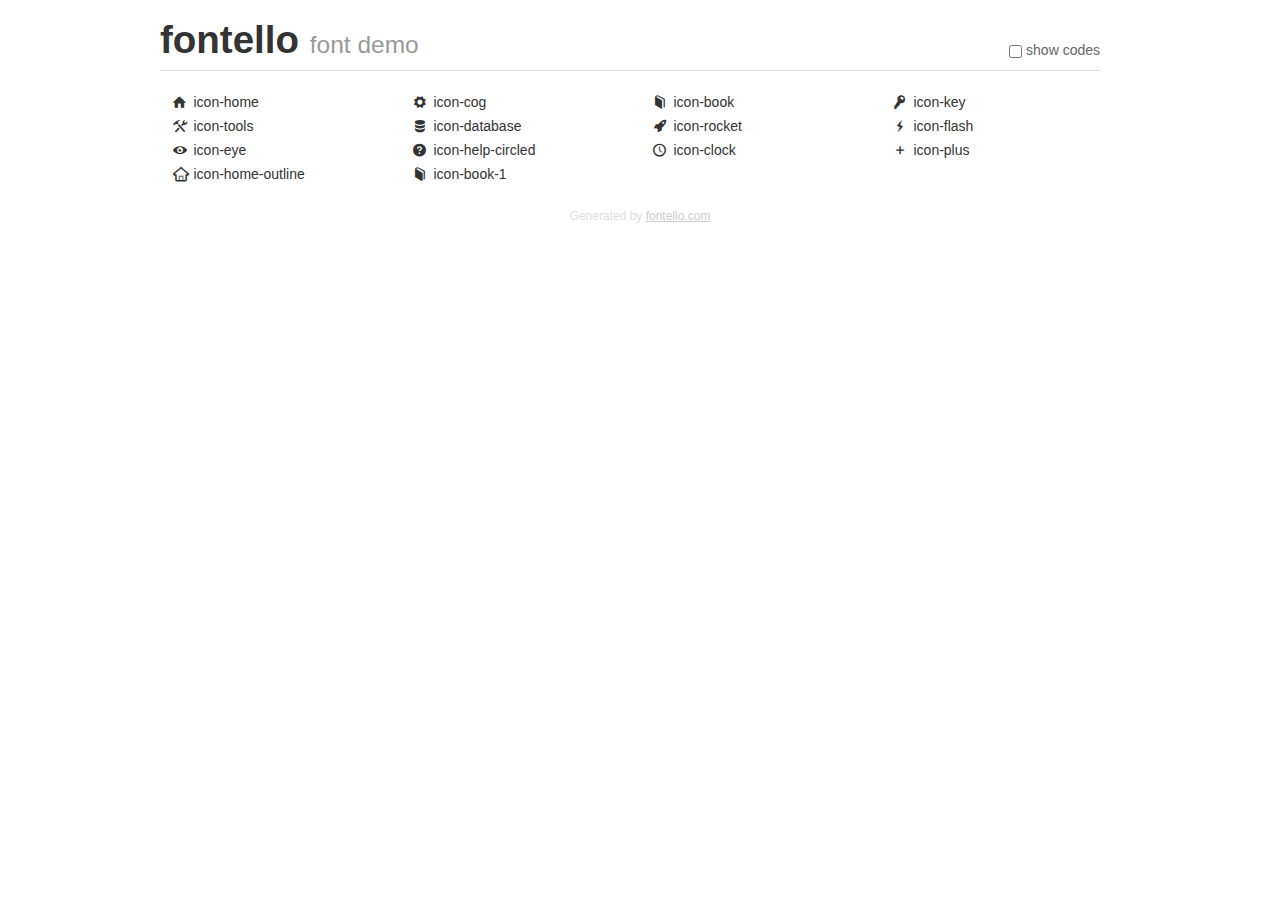
<file: static/manager/fontello/demo.html>
<!DOCTYPE html>
<html>
  <head><!--[if lt IE 9]><script language="javascript" type="text/javascript" src="//html5shim.googlecode.com/svn/trunk/html5.js"></script><![endif]-->
    <meta charset="UTF-8"><style>/*
 * Bootstrap v2.2.1
 *
 * Copyright 2012 Twitter, Inc
 * Licensed under the Apache License v2.0
 * http://www.apache.org/licenses/LICENSE-2.0
 *
 * Designed and built with all the love in the world @twitter by @mdo and @fat.
 */
.clearfix {
  *zoom: 1;
}
.clearfix:before,
.clearfix:after {
  display: table;
  content: "";
  line-height: 0;
}
.clearfix:after {
  clear: both;
}
html {
  font-size: 100%;
  -webkit-text-size-adjust: 100%;
  -ms-text-size-adjust: 100%;
}
a:focus {
  outline: thin dotted #333;
  outline: 5px auto -webkit-focus-ring-color;
  outline-offset: -2px;
}
a:hover,
a:active {
  outline: 0;
}
button,
input,
select,
textarea {
  margin: 0;
  font-size: 100%;
  vertical-align: middle;
}
button,
input {
  *overflow: visible;
  line-height: normal;
}
button::-moz-focus-inner,
input::-moz-focus-inner {
  padding: 0;
  border: 0;
}
body {
  margin: 0;
  font-family: "Helvetica Neue", Helvetica, Arial, sans-serif;
  font-size: 14px;
  line-height: 20px;
  color: #333;
  background-color: #fff;
}
a {
  color: #08c;
  text-decoration: none;
}
a:hover {
  color: #005580;
  text-decoration: underline;
}
.row {
  margin-left: -20px;
  *zoom: 1;
}
.row:before,
.row:after {
  display: table;
  content: "";
  line-height: 0;
}
.row:after {
  clear: both;
}
[class*="span"] {
  float: left;
  min-height: 1px;
  margin-left: 20px;
}
.container,
.navbar-static-top .container,
.navbar-fixed-top .container,
.navbar-fixed-bottom .container {
  width: 940px;
}
.span12 {
  width: 940px;
}
.span11 {
  width: 860px;
}
.span10 {
  width: 780px;
}
.span9 {
  width: 700px;
}
.span8 {
  width: 620px;
}
.span7 {
  width: 540px;
}
.span6 {
  width: 460px;
}
.span5 {
  width: 380px;
}
.span4 {
  width: 300px;
}
.span3 {
  width: 220px;
}
.span2 {
  width: 140px;
}
.span1 {
  width: 60px;
}
[class*="span"].pull-right,
.row-fluid [class*="span"].pull-right {
  float: right;
}
.container {
  margin-right: auto;
  margin-left: auto;
  *zoom: 1;
}
.container:before,
.container:after {
  display: table;
  content: "";
  line-height: 0;
}
.container:after {
  clear: both;
}
p {
  margin: 0 0 10px;
}
.lead {
  margin-bottom: 20px;
  font-size: 21px;
  font-weight: 200;
  line-height: 30px;
}
small {
  font-size: 85%;
}
h1 {
  margin: 10px 0;
  font-family: inherit;
  font-weight: bold;
  line-height: 20px;
  color: inherit;
  text-rendering: optimizelegibility;
}
h1 small {
  font-weight: normal;
  line-height: 1;
  color: #999;
}
h1 {
  line-height: 40px;
}
h1 {
  font-size: 38.5px;
}
h1 small {
  font-size: 24.5px;
}
body {
  margin-top: 90px;
}
.header {
  position: fixed;
  top: 0;
  left: 50%;
  margin-left: -480px;
  background-color: #fff;
  border-bottom: 1px solid #ddd;
  padding-top: 10px;
  z-index: 10;
}
.footer {
  color: #ddd;
  font-size: 12px;
  text-align: center;
  margin-top: 20px;
}
.footer a {
  color: #ccc;
  text-decoration: underline;
}
.the-icons {
  font-size: 14px;
  line-height: 24px;
}
.switch {
  position: absolute;
  right: 0;
  bottom: 10px;
  color: #666;
}
.switch input {
  margin-right: 0.3em;
}
.codesOn .i-name {
  display: none;
}
.codesOn .i-code {
  display: inline;
}
.i-code {
  display: none;
}
</style>
    <link rel="stylesheet" href="css/fontello.css">
    <link rel="stylesheet" href="css/animation.css"><!--[if IE 7]><link rel="stylesheet" href="css/fontello-ie7.css"><![endif]-->
    <script>
      function toggleCodes(on) {
        var obj = document.getElementById('icons');
        
        if (on) {
          obj.className += ' codesOn';
        } else {
          obj.className = obj.className.replace(' codesOn', '');
        }
      }
      
    </script>
  </head>
  <body>
    <div class="container header">
      <h1>
        fontello
         <small>font demo</small>
      </h1>
      <label class="switch">
        <input type="checkbox" onclick="toggleCodes(this.checked)">show codes
      </label>
    </div>
    <div id="icons" class="container">
      <div class="row">
        <div title="Code: 0xe800" class="the-icons span3"><i class="icon-home"></i> <span class="i-name">icon-home</span><span class="i-code">0xe800</span></div>
        <div title="Code: 0xe801" class="the-icons span3"><i class="icon-cog"></i> <span class="i-name">icon-cog</span><span class="i-code">0xe801</span></div>
        <div title="Code: 0xe802" class="the-icons span3"><i class="icon-book"></i> <span class="i-name">icon-book</span><span class="i-code">0xe802</span></div>
        <div title="Code: 0xe803" class="the-icons span3"><i class="icon-key"></i> <span class="i-name">icon-key</span><span class="i-code">0xe803</span></div>
      </div>
      <div class="row">
        <div title="Code: 0xe804" class="the-icons span3"><i class="icon-tools"></i> <span class="i-name">icon-tools</span><span class="i-code">0xe804</span></div>
        <div title="Code: 0xe805" class="the-icons span3"><i class="icon-database"></i> <span class="i-name">icon-database</span><span class="i-code">0xe805</span></div>
        <div title="Code: 0xe806" class="the-icons span3"><i class="icon-rocket"></i> <span class="i-name">icon-rocket</span><span class="i-code">0xe806</span></div>
        <div title="Code: 0xe807" class="the-icons span3"><i class="icon-flash"></i> <span class="i-name">icon-flash</span><span class="i-code">0xe807</span></div>
      </div>
      <div class="row">
        <div title="Code: 0xe808" class="the-icons span3"><i class="icon-eye"></i> <span class="i-name">icon-eye</span><span class="i-code">0xe808</span></div>
        <div title="Code: 0xe809" class="the-icons span3"><i class="icon-help-circled"></i> <span class="i-name">icon-help-circled</span><span class="i-code">0xe809</span></div>
        <div title="Code: 0xe80a" class="the-icons span3"><i class="icon-clock"></i> <span class="i-name">icon-clock</span><span class="i-code">0xe80a</span></div>
        <div title="Code: 0xe80b" class="the-icons span3"><i class="icon-plus"></i> <span class="i-name">icon-plus</span><span class="i-code">0xe80b</span></div>
      </div>
      <div class="row">
        <div title="Code: 0xe80c" class="the-icons span3"><i class="icon-home-outline"></i> <span class="i-name">icon-home-outline</span><span class="i-code">0xe80c</span></div>
        <div title="Code: 0xe80e" class="the-icons span3"><i class="icon-book-1"></i> <span class="i-name">icon-book-1</span><span class="i-code">0xe80e</span></div>
      </div>
    </div>
    <div class="container footer">Generated by <a href="http://fontello.com">fontello.com</a></div>
  </body>
</html>
</file>
<file: static/manager/fontello/css/fontello.css>
@font-face {
  font-family: 'fontello';
  src: url('../font/fontello.eot?70977093');
  src: url('../font/fontello.eot?70977093#iefix') format('embedded-opentype'),
       url('../font/fontello.woff?70977093') format('woff'),
       url('../font/fontello.ttf?70977093') format('truetype'),
       url('../font/fontello.svg?70977093#fontello') format('svg');
  font-weight: normal;
  font-style: normal;
}
/* Chrome hack: SVG is rendered more smooth in Windozze. 100% magic, uncomment if you need it. */
/* Note, that will break hinting! In other OS-es font will be not as sharp as it could be */
/*
@media screen and (-webkit-min-device-pixel-ratio:0) {
  @font-face {
    font-family: 'fontello';
    src: url('../font/fontello.svg?70977093#fontello') format('svg');
  }
}
*/
 
 [class^="icon-"]:before, [class*=" icon-"]:before {
  font-family: "fontello";
  font-style: normal;
  font-weight: normal;
  speak: none;
 
  display: inline-block;
  text-decoration: inherit;
  width: 1em;
  margin-right: .2em;
  text-align: center;
  /* opacity: .8; */
 
  /* For safety - reset parent styles, that can break glyph codes*/
  font-variant: normal;
  text-transform: none;
     
  /* fix buttons height, for twitter bootstrap */
  line-height: 1em;
 
  /* Animation center compensation - margins should be symmetric */
  /* remove if not needed */
  margin-left: .2em;
 
  /* you can be more comfortable with increased icons size */
  /* font-size: 120%; */
 
  /* Uncomment for 3D effect */
  /* text-shadow: 1px 1px 1px rgba(127, 127, 127, 0.3); */
}
 
.icon-home:before { content: '\e800'; } /* '' */
.icon-cog:before { content: '\e801'; } /* '' */
.icon-book:before { content: '\e802'; } /* '' */
.icon-key:before { content: '\e803'; } /* '' */
.icon-tools:before { content: '\e804'; } /* '' */
.icon-database:before { content: '\e805'; } /* '' */
.icon-rocket:before { content: '\e806'; } /* '' */
.icon-flash:before { content: '\e807'; } /* '' */
.icon-eye:before { content: '\e808'; } /* '' */
.icon-help-circled:before { content: '\e809'; } /* '' */
.icon-clock:before { content: '\e80a'; } /* '' */
.icon-plus:before { content: '\e80b'; } /* '' */
.icon-home-outline:before { content: '\e80c'; } /* '' */
.icon-book-1:before { content: '\e80e'; } /* '' */
</file>
<file: static/manager/fontello/css/fontello-ie7.css>
[class^="icon-"], [class*=" icon-"] {
  font-family: 'fontello';
  font-style: normal;
  font-weight: normal;
 
  /* fix buttons height */
  line-height: 1em;
 
  /* you can be more comfortable with increased icons size */
  /* font-size: 120%; */
}
 
.icon-home { *zoom: expression( this.runtimeStyle['zoom'] = '1', this.innerHTML = '&#xe800;&nbsp;'); }
.icon-cog { *zoom: expression( this.runtimeStyle['zoom'] = '1', this.innerHTML = '&#xe801;&nbsp;'); }
.icon-book { *zoom: expression( this.runtimeStyle['zoom'] = '1', this.innerHTML = '&#xe802;&nbsp;'); }
.icon-key { *zoom: expression( this.runtimeStyle['zoom'] = '1', this.innerHTML = '&#xe803;&nbsp;'); }
.icon-tools { *zoom: expression( this.runtimeStyle['zoom'] = '1', this.innerHTML = '&#xe804;&nbsp;'); }
.icon-database { *zoom: expression( this.runtimeStyle['zoom'] = '1', this.innerHTML = '&#xe805;&nbsp;'); }
.icon-rocket { *zoom: expression( this.runtimeStyle['zoom'] = '1', this.innerHTML = '&#xe806;&nbsp;'); }
.icon-flash { *zoom: expression( this.runtimeStyle['zoom'] = '1', this.innerHTML = '&#xe807;&nbsp;'); }
.icon-eye { *zoom: expression( this.runtimeStyle['zoom'] = '1', this.innerHTML = '&#xe808;&nbsp;'); }
.icon-help-circled { *zoom: expression( this.runtimeStyle['zoom'] = '1', this.innerHTML = '&#xe809;&nbsp;'); }
.icon-clock { *zoom: expression( this.runtimeStyle['zoom'] = '1', this.innerHTML = '&#xe80a;&nbsp;'); }
.icon-plus { *zoom: expression( this.runtimeStyle['zoom'] = '1', this.innerHTML = '&#xe80b;&nbsp;'); }
.icon-home-outline { *zoom: expression( this.runtimeStyle['zoom'] = '1', this.innerHTML = '&#xe80c;&nbsp;'); }
.icon-book-1 { *zoom: expression( this.runtimeStyle['zoom'] = '1', this.innerHTML = '&#xe80e;&nbsp;'); }
</file>
<file: static/manager/fontello/css/animation.css>
/*
   Animation example, for spinners
*/
.animate-spin {
  -moz-animation: spin 2s infinite linear;
  -o-animation: spin 2s infinite linear;
  -webkit-animation: spin 2s infinite linear;
  animation: spin 2s infinite linear;
  display: inline-block;
}
@-moz-keyframes spin {
  0% {
    -moz-transform: rotate(0deg);
    -o-transform: rotate(0deg);
    -webkit-transform: rotate(0deg);
    transform: rotate(0deg);
  }

  100% {
    -moz-transform: rotate(359deg);
    -o-transform: rotate(359deg);
    -webkit-transform: rotate(359deg);
    transform: rotate(359deg);
  }
}
@-webkit-keyframes spin {
  0% {
    -moz-transform: rotate(0deg);
    -o-transform: rotate(0deg);
    -webkit-transform: rotate(0deg);
    transform: rotate(0deg);
  }

  100% {
    -moz-transform: rotate(359deg);
    -o-transform: rotate(359deg);
    -webkit-transform: rotate(359deg);
    transform: rotate(359deg);
  }
}
@-o-keyframes spin {
  0% {
    -moz-transform: rotate(0deg);
    -o-transform: rotate(0deg);
    -webkit-transform: rotate(0deg);
    transform: rotate(0deg);
  }

  100% {
    -moz-transform: rotate(359deg);
    -o-transform: rotate(359deg);
    -webkit-transform: rotate(359deg);
    transform: rotate(359deg);
  }
}
@-ms-keyframes spin {
  0% {
    -moz-transform: rotate(0deg);
    -o-transform: rotate(0deg);
    -webkit-transform: rotate(0deg);
    transform: rotate(0deg);
  }

  100% {
    -moz-transform: rotate(359deg);
    -o-transform: rotate(359deg);
    -webkit-transform: rotate(359deg);
    transform: rotate(359deg);
  }
}
@keyframes spin {
  0% {
    -moz-transform: rotate(0deg);
    -o-transform: rotate(0deg);
    -webkit-transform: rotate(0deg);
    transform: rotate(0deg);
  }

  100% {
    -moz-transform: rotate(359deg);
    -o-transform: rotate(359deg);
    -webkit-transform: rotate(359deg);
    transform: rotate(359deg);
  }
}
</file>
